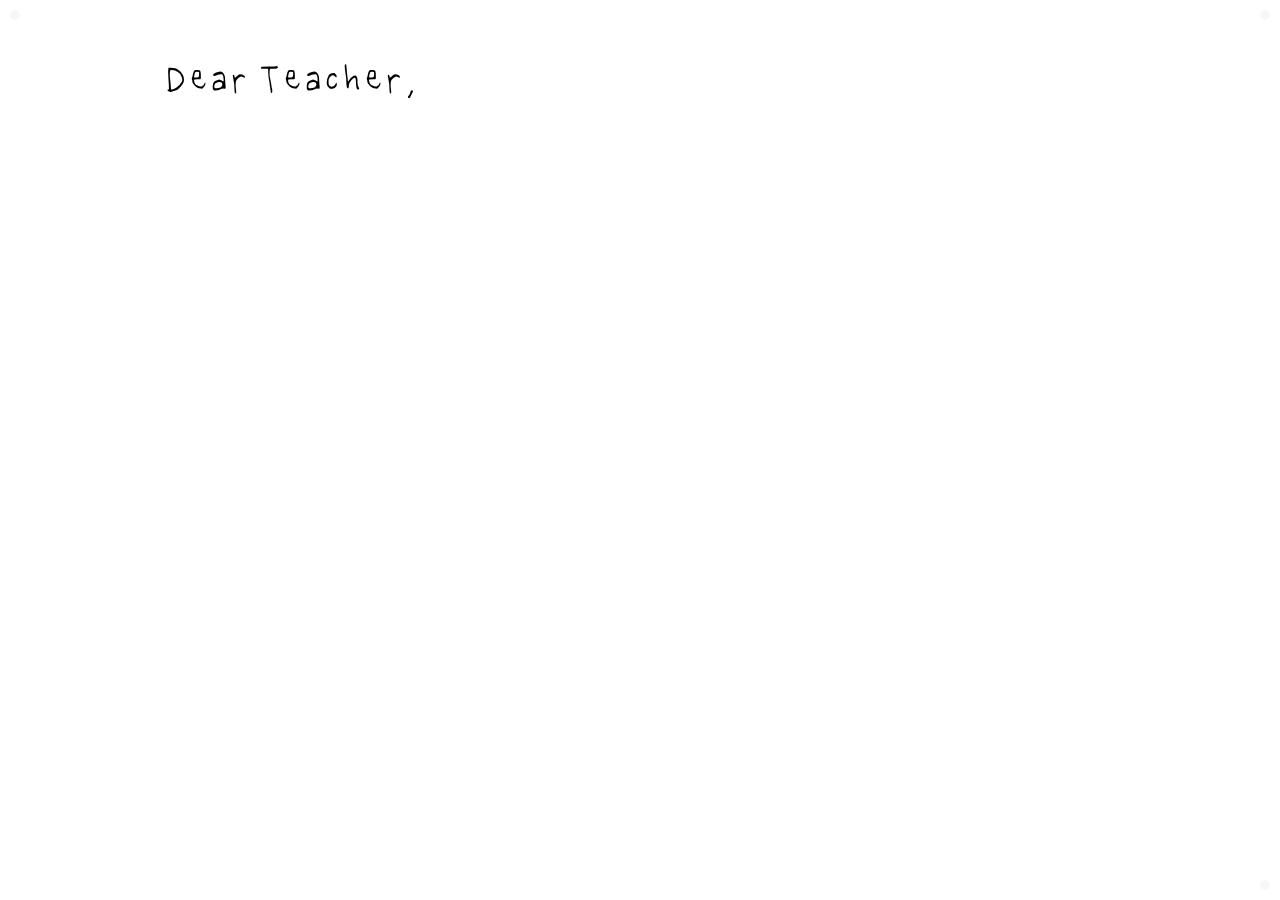
<file: index.html>
<!DOCTYPE html>
<html lang="en">
<head>
  <meta charset="UTF-8">
  <title>Dear Teacher</title>
  <link rel="stylesheet" href="style.css">
</head>
<body>

  <!-- Top-Left: Go to City -->
  <a href="city.html" target="_blank" class="circle-btn" style="top: 10px; left: 10px;" title="City View"></a>

  <!-- Top-Right: Download Notes -->
  <button id="downloadBtn" class="circle-btn" style="top: 10px; right: 10px;" title="Download Notes"></button>

  <!-- Bottom-Right: Reset Button -->
  <button id="resetBtn" class="circle-btn" style="bottom: 10px; right: 10px;" title="Reset Page & City"></button>

  <div class="page">
    <div class="left-wall">
      <div class="input-container">
        <p class="prompt">Dear Teacher,</p>
        <div id="userInput" contenteditable="true" class="input-box"></div>
      </div>
    </div>
  </div>

  <div class="note-popup" id="notePopup">
    <div class="note-box">
      <span id="noteText"></span>
    </div>
  </div>

  <script>
    const channel = new BroadcastChannel('dear-teacher');
    const userInput = document.getElementById('userInput');
    const downloadBtn = document.getElementById('downloadBtn');
    const resetBtn = document.getElementById('resetBtn');

    const savedNotes = [];

userInput.addEventListener('keydown', (e) => {
  if (e.key === 'Enter') {
    e.preventDefault();
    const message = userInput.innerText.trim();
    if (message) {
      const finalNote = `Dear Teacher,\n${message}`;
      channel.postMessage(finalNote);
      savedNotes.push(finalNote);

      // ✅ Save to localStorage
      let stored = JSON.parse(localStorage.getItem('teacherNotes') || '[]');
      stored.push(finalNote);
      localStorage.setItem('teacherNotes', JSON.stringify(stored));

      userInput.innerText = '';
    }
  }
});

    downloadBtn.addEventListener('click', () => {
      if (savedNotes.length === 0) {
        alert("No notes to save yet!");
        return;
      }

      const blob = new Blob([savedNotes.join('\n\n')], { type: 'text/plain' });
      const url = URL.createObjectURL(blob);

      const a = document.createElement('a');
      a.href = url;
      a.download = 'teacher_notes.txt';
      a.click();

      URL.revokeObjectURL(url);
    });

    // 🔁 Reset everything including city.html
    resetBtn.addEventListener('click', () => {
      if (confirm("Reset everything? This will clear all notes and remove all assets from the city.")) {
        localStorage.removeItem('savedAssets'); // Clear city state
        channel.postMessage('reset');           // Notify city.html to reset itself
        userInput.innerText = '';               // Clear input field
        savedNotes.length = 0;                  // Clear notes array
      }
    });
  </script>

</body>
</html>
</file>
<file: style.css>
* {
  margin: 0;
  padding: 0;
  box-sizing: border-box;
}

html, body {
  height: 100%;
  font-family: 'CustomFont', monospace;
  overflow: hidden;
}

@font-face {
  font-family: 'CustomFont';
  src: url('assets/customfont.ttf') format('truetype');
  font-weight: normal;
  font-style: normal;
}

/* Apply it globally */
* {
  font-family: 'CustomFont', monospace; /* fallback optional */
}
.page {
  display: flex;
  width: 100vw;
  height: 100vh;
  position: relative;
}

/* LEFT PAGE */
.left-wall {
  flex: 1;
  display: flex;
  justify-content: center;
  align-items: flex-start;
  padding-top: 60px;
  padding-left: 40px;
  position: relative;
  z-index: 1;
}

.input-container {
  width: 80%;
}

.prompt {
  font-size: 3.5rem;
  margin-bottom: 10px;
}

#userInput {
  outline: none;
  width: 90%;
  height: 90%;
  min-height: 100px;
  max-height: 60vh;
  border-radius: 8px;
  padding: 10px;
  font-size: 2.2rem;
  overflow-y: auto;
  white-space: pre-wrap;
  word-wrap: break-word;
}

/* RIGHT PAGE (City View) */
.right-wall {
  flex: 1;
  position: relative;
  overflow: hidden;
  z-index: 1;
  background-image: url('assets/bg.png');
  background-size: cover;
  background-repeat: no-repeat;
  background-position: bottom center;
}

.right-wall::before {
  content: "";
  position: absolute;
  top: 0; left: 0;
  width: 100%;
  height: 100%;
  background-image: url('assets/paperbg-copy.png');
  background-size: cover;
  background-repeat: no-repeat;
  background-position: center;
  opacity: 0.5;
  z-index: -1;
}

.road-image {
  position: absolute;
  bottom: 0;
  left: 0;
  width: 100%;
  height: 70px;
  object-fit: cover;
  z-index: 1;
}

.asset-wrapper {
  position: absolute;
  display: flex;
  justify-content: center;
  align-items: center;
  transition: transform 0.3s ease;
}

.asset-img {
  width: 100%;
  pointer-events: none;
  z-index: 1;
}

.asset-wrapper.cloud {
  animation: floatCloud 60s linear infinite;
  top: 10%;
  z-index: 2;
}

@keyframes floatCloud {
  0%   { left: -120px; }
  100% { left: 100vw; }
}

.asset-wrapper.car {
  animation: floatCar 30s linear infinite;
  bottom: 10px;
  z-index: 2;
}

@keyframes floatCar {
  0%   { left: -150px; }
  100% { left: 100vw; }
}

.asset-wrapper.house,
.asset-wrapper.school,
.asset-wrapper.tree,
.asset-wrapper.flag {
  bottom: 0;
  z-index: 3;
}

.asset-wrapper:not(.car) {
  transform: translateY(-20%);
}

.asset-wrapper.sun {
  top: 2%;
  left: 80%;
  width: 80px;
  z-index: 1;
  transform: translateY(20%);
}

.asset-wrapper.cloud:hover,
.asset-wrapper.car:hover,
.asset-wrapper.plane:hover {
  animation-play-state: paused;
}

.asset-wrapper:hover {
  transform: scale(1.5);
}

/* Image Sizes */
.asset-wrapper.cloud .asset-img { width: 60px; z-index: 2;}
.asset-wrapper.car .asset-img { width: 80px; }
.asset-wrapper.house .asset-img { width: 100px; }
.asset-wrapper.school .asset-img { width: 120px; }
.asset-wrapper.flag .asset-img { width: 40px; }
.asset-wrapper.tree .asset-img { width: 50px; }
.asset-wrapper.sun .asset-img { width: 200px; }
.asset-wrapper.plane .asset-img { width: 120px; z-index: 3; }

.asset-wrapper.plane {
  animation: floatPlaneLeft 40s linear infinite;
  z-index: 3;
  top: 12%;
}

@keyframes floatPlaneLeft {
  0%   { left: -200px; }
  100% { left: 100vw; }
}

/* 🔘 Invisible Circle Button Style */
.circle-btn {
  position: absolute;
  width: 10px;
  height: 10px;
  border-radius: 50%;
  background-color: rgba(0, 0, 0, 0.03);
  border: none;
  z-index: 1000;
  cursor: pointer;
  transition: background-color 0.3s ease;
}
.circle-btn:hover {
  background-color: rgba(0, 0, 0, 0.12);
}

/* --- (everything else is unchanged above this line) --- */

/* Center Note Popup */
.note-popup {
  display: none;
  position: fixed;
  top: 50%;
  left: 50%;
  transform: translate(-50%, -50%);
  z-index: 9999;
}

.note-box {
  background: white;
  background-image: url('assets/paperbg.png');
  background-size: cover;
  border: 1px solid black;
  padding: 20px;
  max-width: 400px;
  text-align: left;
  max-height: 300px;
  overflow-y: auto;
  border-radius: 12px;
  box-shadow: 0 4px 12px rgba(0,0,0,0.4);
  font-size: 1.5rem;
  font-family: 'Courier New', monospace;
  white-space: normal;
  word-wrap: break-word;
}

/* ✅ New asset size adjustments (ONLY this part was added) */
.asset-wrapper.character .asset-img {
  width: 120px;
}

.asset-wrapper.layered-structure .asset-img {
  width: 130px;
}

/* Size fixes for missing types */
.asset-wrapper.flower .asset-img {
  width: 30px;
}

.asset-wrapper.human .asset-img {
  width: 30px;
}

.asset-wrapper.monument .asset-img {
  width: 100px;
}

.asset-wrapper.signboard .asset-img {
  width: 20px;
}
</file>
